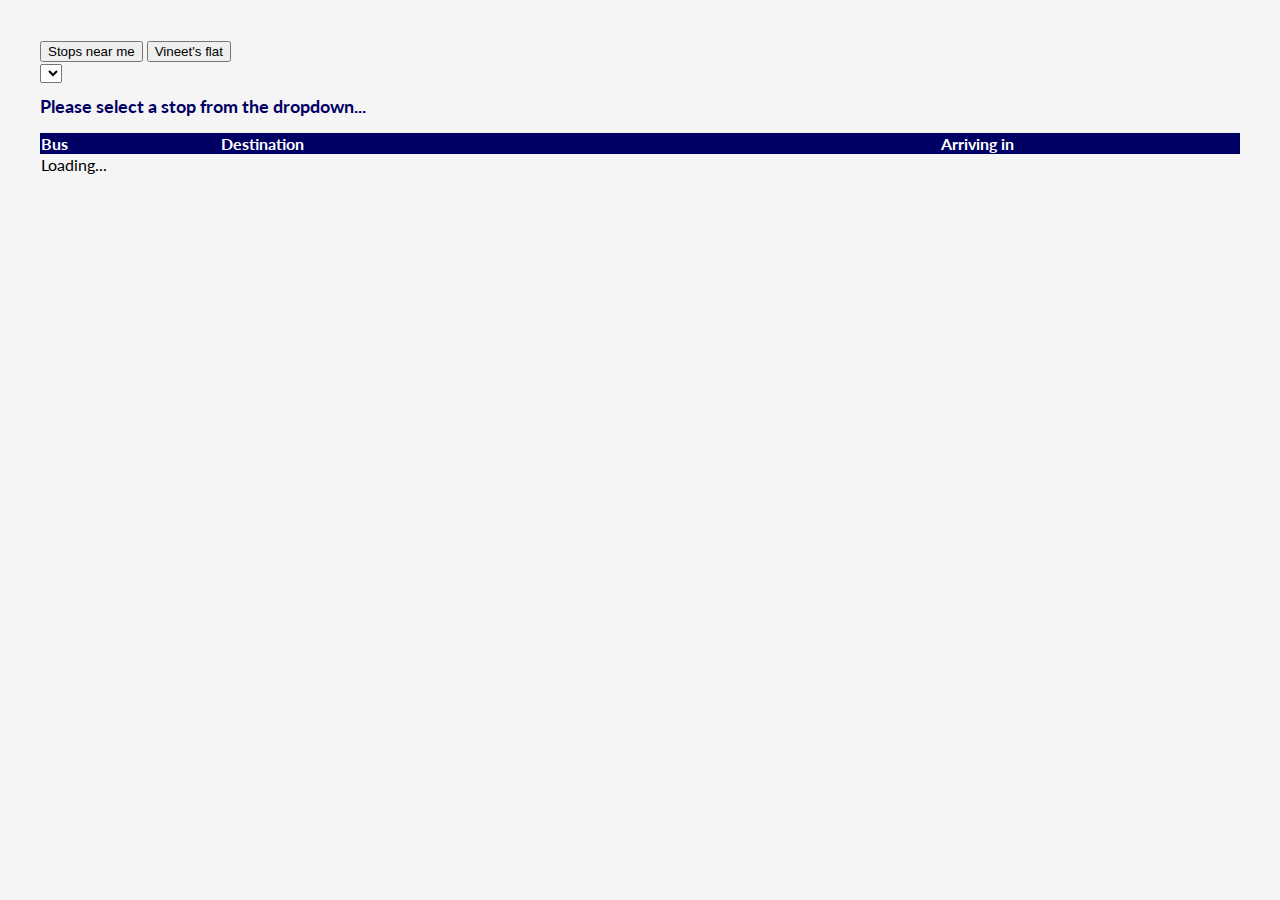
<file: index.html>
<!DOCTYPE html>
<html lang="en">

<head>
  <meta charset="UTF-8">
  <title>TfL bus times near you</title>
  <link rel="stylesheet" href="styles.css">
  <link rel="icon" href="favicon.png" type="image/png">
  <meta name="viewport" content="width=device-width, initial-scale=1">
</head>

<!-- body contains two tables, with some formatting included -->

<body>

  <div class="tab">
    <button class="tablinks" onclick="openTab(event, 'geolocation')" id="defaultOpen">Stops near me</button>
    <button class="tablinks" onclick="openTab(event, 'mystops')">Vineet's flat</button>
  </div>

  <div id="mystops" class="tabcontent">
    <h1>Bus times (towards central)</h1>
    <table id="arrivals1">
      <colgroup>
        <col style="width: 15%;">
        <col style="width: 60%;">
        <col style="width: 25%;">
      </colgroup>
      <thead>
        <tr>
          <th>Bus</th>
          <th>Destination</th>
          <th>Arriving in</th>
        </tr>
      </thead>
      <tbody>
        <tr>
          <td colspan="3">Loading...</td>
        </tr>
      </tbody>
    </table>


    <h1>Bus times (southbound)</h1>
    <table id="arrivals2">
      <colgroup>
        <col style="width: 15%;">
        <col style="width: 60%;">
        <col style="width: 25%;">
      </colgroup>
      <thead>
        <tr>
          <th>Bus</th>
          <th>Destination</th>
          <th>Arriving in</th>
        </tr>
      </thead>
      <tbody>
        <tr>
          <td colspan="3">Loading...</td>
        </tr>
      </tbody>
    </table>
  </div>

  <div id="geolocation" class="tabcontent">
    <select name="" id="drop1"></select>
    <h1 id="stop-name">Please select a stop from the dropdown... </h1>
    

    <table id="arrivals3">
      <colgroup>
        <col style="width: 15%;">
        <col style="width: 60%;">
        <col style="width: 25%;">
      </colgroup>
      <thead>
        <tr>
          <th>Bus</th>
          <th>Destination</th>
          <th>Arriving in</th>
        </tr>
      </thead>
      <tbody>
        <tr>
          <td colspan="3">Loading...</td>
        </tr>
      </tbody>
    </table>
  </div>

  <script src="js/navigation.js"></script>
  <script src="js/geolocation.js"></script>
  <script src="js/fetchArrivals.js"></script>

</body>

</html>
</file>
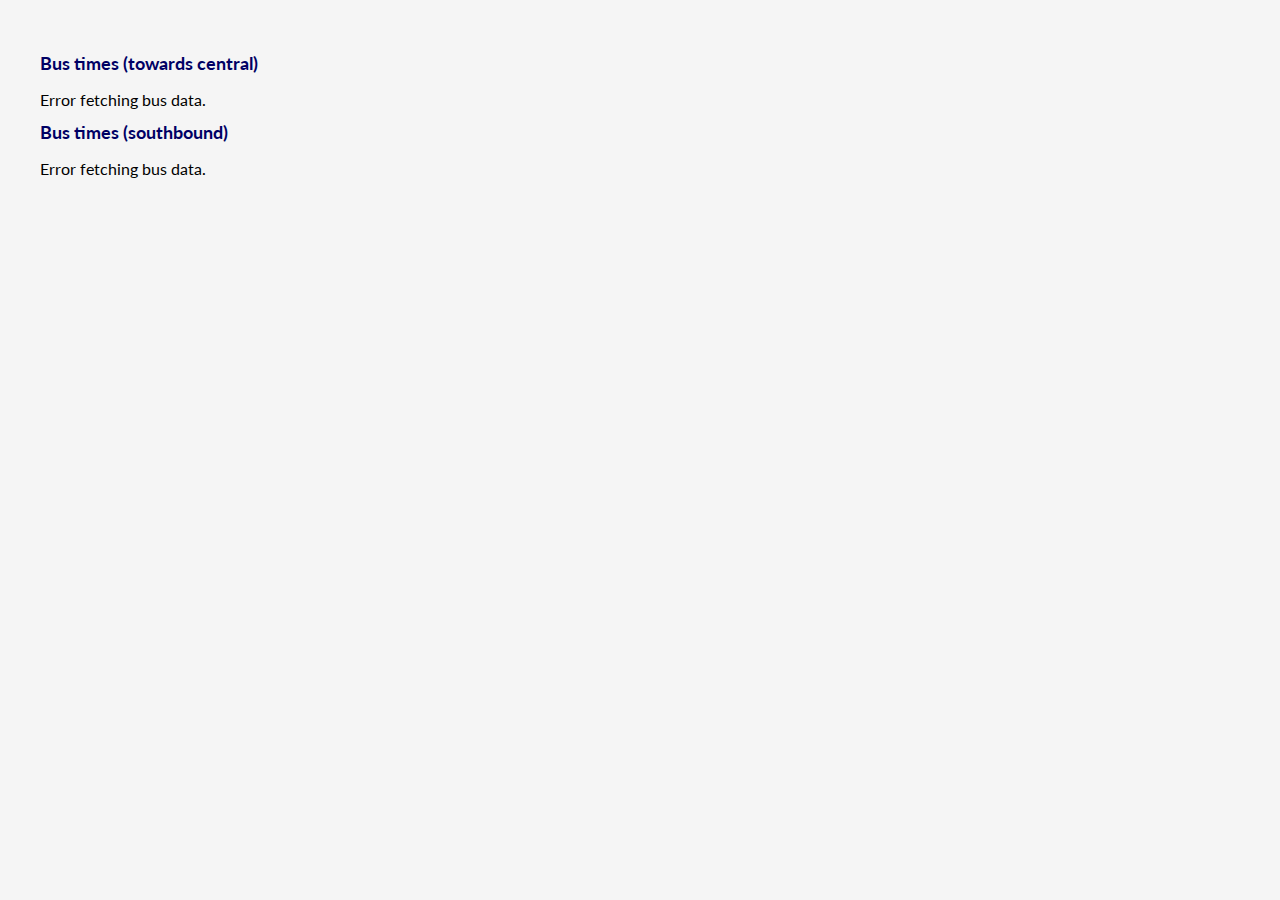
<file: bustimes.html>
<!DOCTYPE html>
<html lang="en">

<head>
  <meta charset="UTF-8">
  <title>Live TfL Bus Times</title>
  <link rel="stylesheet" href="styles.css">
  <link rel="icon" href="favicon.png" type="image/png">
</head>

<body>
  <h1>Bus times (towards central)</h1>
  <table id="arrivals1">
    <colgroup>
      <col style="width: 20%;">
      <col style="width: 60%;">
      <col style="width: 20%;">
    </colgroup>
    <thead>
      <tr>
        <th>Bus</th>
        <th>Destination</th>
        <th>Arriving in</th>
      </tr>
    </thead>
    <tbody>
      <tr>
        <td colspan="3">Loading...</td>
      </tr>
    </tbody>
  </table>

  <h1>Bus times (southbound)</h1>
  <table id="arrivals2">
    <colgroup>
      <col style="width: 20%;">
      <col style="width: 60%;">
      <col style="width: 20%;">
    </colgroup>
    <thead>
      <tr>
        <th>Bus</th>
        <th>Destination</th>
        <th>Arriving in</th>
      </tr>
    </thead>
    <tbody>
      <tr>
        <td colspan="3">Loading...</td>
      </tr>
    </tbody>
  </table>

  <script>
    const apiKey = "2d033d1af7b148bda1fbd9860f6f7ba6";

    function fetchArrivals(stopID, listID) {
      const list = document.getElementById(listID);

      fetch(`https://api.tfl.gov.uk/StopPoint/${stopID}/Arrivals`, {
        headers: {
          "api_key": apiKey
        }
      })

        .then(response => response.json())
        .then(data => {
          const tbody = list.querySelector("tbody");
          tbody.innerHTML = ""; // Clear "Loading..."

          if (data.length === 0) {
            tbody.innerHTML = "<tr><td colspan='3'>No upcoming buses.</td></tr>";
            return;
          }

          const sorted = data.sort((a, b) => a.timeToStation - b.timeToStation);

          for (let arrival of sorted) {
            const newRow = document.createElement('tr')

            const lineNameTableElement = document.createElement('td');
            lineNameTableElement.textContent = `${arrival.lineName}`;

            const destinationNameTableElement = document.createElement('td');
            destinationNameTableElement.textContent = `${arrival.destinationName}`;

            const timeToStationTableElement = document.createElement('td');
            timeToStationTableElement.textContent = `${Math.round(arrival.timeToStation / 60)} min`;

            newRow.appendChild(lineNameTableElement);
            newRow.appendChild(destinationNameTableElement);
            newRow.appendChild(timeToStationTableElement);

            tbody.appendChild(newRow);
          }
        })
        .catch(err => {
          document.getElementById(listID).innerHTML = "Error fetching bus data.";
          console.error(err);
        });
    }
    fetchArrivals("490004404N", "arrivals1");
    fetchArrivals("490004404S", "arrivals2");
  </script>



</body>

</html>
</file>
<file: styles.css>
@import url(https://fonts.googleapis.com/css?family=Lato);

html {
    font-family: 'Lato', sans-serif;

}

body {
    padding: 2rem;
    background: #f5f5f5;

}

h1 {
    font-size: large;
    margin-bottom: 1rem;
    color: rgb(0, 0, 100);
}

th {
    margin: 0.5rem 0;
    color: rgb(255, 255, 255);
}

table {
    text-align: left;
    table-layout: fixed;
    margin-left: 0;
    /*  margin-right: 10px; */
    /*   min-width: 400px;*/
    border-collapse: collapse;
    width: 100%;
    max-width: 100%;
}

thead {
    background-color: rgb(0, 0, 100);
}
</file>
